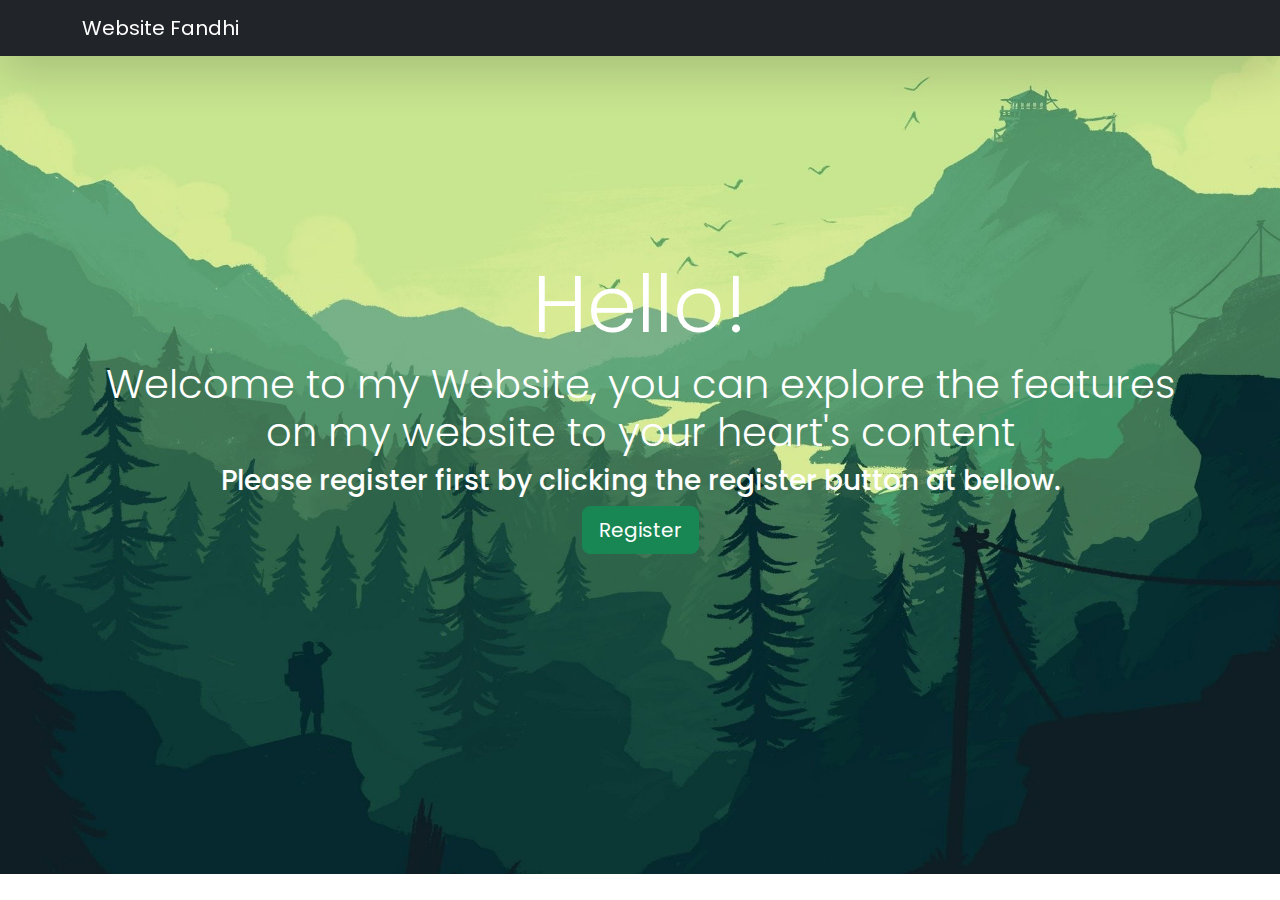
<file: index.html>
<!DOCTYPE html>
<html lang="en">
<head>
    <meta charset="UTF-8">
    <meta name="viewport" content="width=device-width, initial-scale=1.0">
    <link href="https://cdn.jsdelivr.net/npm/bootstrap@5.3.3/dist/css/bootstrap.min.css" rel="stylesheet" integrity="sha384-QWTKZyjpPEjISv5WaRU9OFeRpok6YctnYmDr5pNlyT2bRjXh0JMhjY6hW+ALEwIH" crossorigin="anonymous">
    <title>Home</title>
    <link rel="stylesheet" href="css/index.css">
</head>
<body> 
    <nav class="navbar navbar-expand-lg navbar-dark bg-dark shadow-lg fixed-top">
        <div class="container">
          <a class="navbar-brand" href="#">Website Fandhi</a>
          <button class="navbar-toggler" type="button" data-bs-toggle="collapse" data-bs-target="#navbarSupportedContent" aria-controls="navbarSupportedContent" aria-expanded="false" aria-label="Toggle navigation">
            <span class="navbar-toggler-icon"></span>
          </button>
        </div>
      </nav>
      <div class="container-fluid banner">
        <div class="container text-center">
            <h4 class="display-1">Hello!</h4>
            <h4 class="display-6">Welcome to my Website, you can explore the features on my website to your heart's content</h4>
            <h3 class="display-7">Please register first by clicking the register button at bellow.</h3> 
      <a href="register.html">
        <button type="button" class="btn btn-success btn-lg">Register</button>
      </a> 
      </div>   
</body>
</html>
</file>
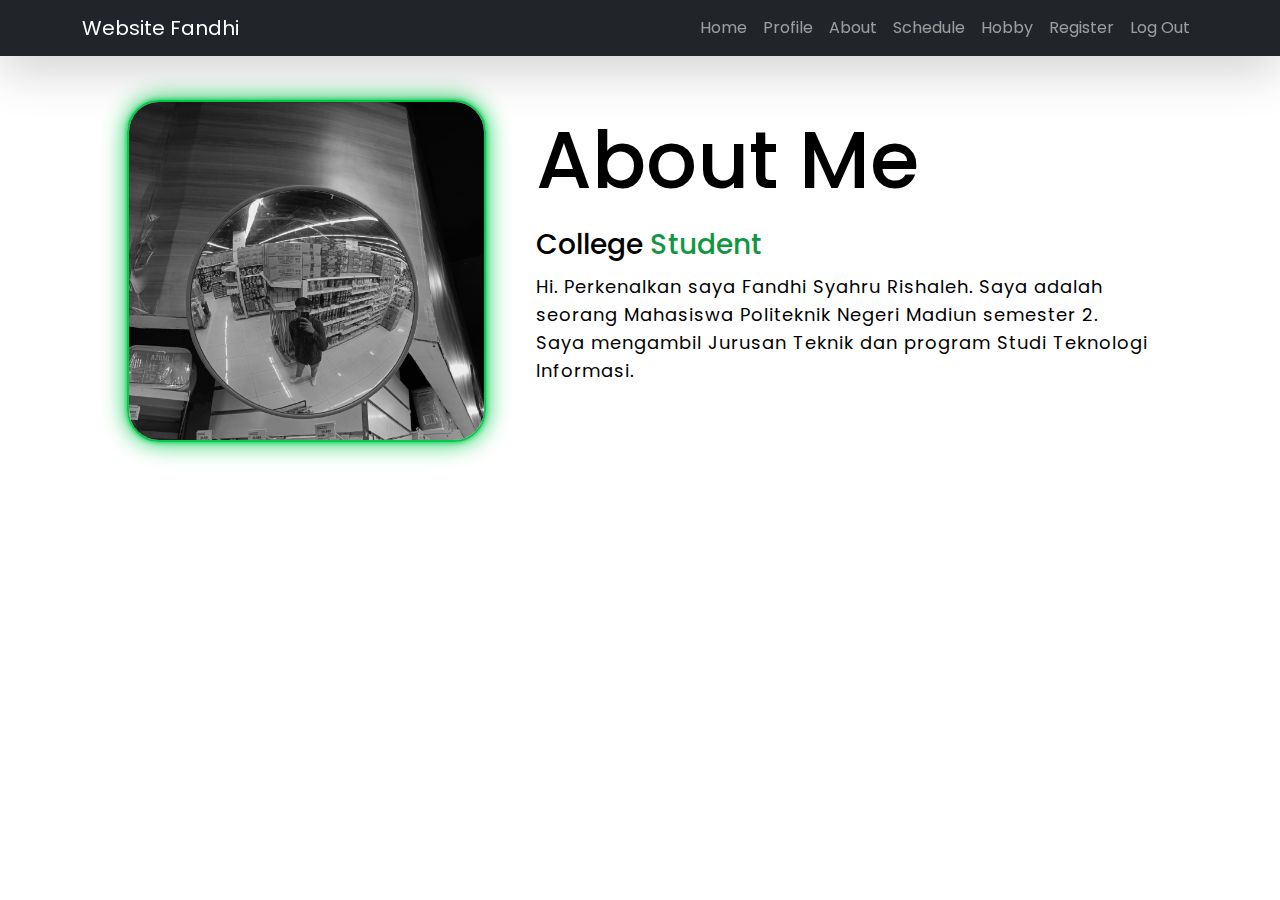
<file: about.html>
<!DOCTYPE html>
<html lang="en">
<head>
    <meta charset="UTF-8">
    <meta name="viewport" content="width=device-width, initial-scale=1.0">
    <link href="https://cdn.jsdelivr.net/npm/bootstrap@5.3.3/dist/css/bootstrap.min.css" rel="stylesheet" integrity="sha384-QWTKZyjpPEjISv5WaRU9OFeRpok6YctnYmDr5pNlyT2bRjXh0JMhjY6hW+ALEwIH" crossorigin="anonymous">
    <title>About Me</title>
    <link rel="stylesheet" href="css/about.css">
   
</head>
<body>
  <nav class="navbar navbar-expand-lg navbar-dark bg-dark shadow-lg fixed-top">
    <div class="container">
      <a class="navbar-brand" href="#">Website Fandhi</a>
      <button class="navbar-toggler" type="button" data-bs-toggle="collapse" data-bs-target="#navbarSupportedContent" aria-controls="navbarSupportedContent" aria-expanded="false" aria-label="Toggle navigation">
        <span class="navbar-toggler-icon"></span>
      </button>
      <div class="collapse navbar-collapse text-right" id="navbarSupportedContent">
        <ul class="navbar-nav ms-auto mb-2 mb-lg-0">
          <li class="nav-item">
            <a class="nav-link" href="home.html">Home</a>
          </li>
          <li class="nav-item">
            <a class="nav-link" href="profile.html">Profile</a>
          </li>
          <li class="nav-item">
            <a class="nav-link" href="about.html">About</a>
          </li>
          <li class="nav-item">
            <a class="nav-link" href="schedule.html">Schedule</a>
          </li>
          <li class="nav-item">
            <a class="nav-link" href="hobby.html">Hobby</a>
          </li>
          <li class="nav-item">
            <a class="nav-link" href="register.html">Register</a>
          </li>
          <li class="nav-item">
            <a class="nav-link" href="index.html" >Log Out</a>
          </li>
        </ul>
      </div>
    </div>
  </nav>
  <section class="about">
    <div class="main">
      <img src="gambar/fandhi6.jpg" alt="">
      <div class="about-text">
        <h1>About Me</h1>
        <h5> College <span>
          Student
        </span></h5>
        <p>
          Hi. Perkenalkan saya Fandhi Syahru Rishaleh. Saya adalah seorang Mahasiswa
          Politeknik Negeri Madiun semester 2. Saya mengambil Jurusan Teknik dan program
          Studi Teknologi Informasi.
        </p>
      </div>
    </div>
  </section>
</body>
<script src="https://cdn.jsdelivr.net/npm/bootstrap@5.3.3/dist/js/bootstrap.bundle.min.js" integrity="sha384-YvpcrYf0tY3lHB60NNkmXc5s9fDVZLESaAA55NDzOxhy9GkcIdslK1eN7N6jIeHz" crossorigin="anonymous"></script>
</html>
</file>
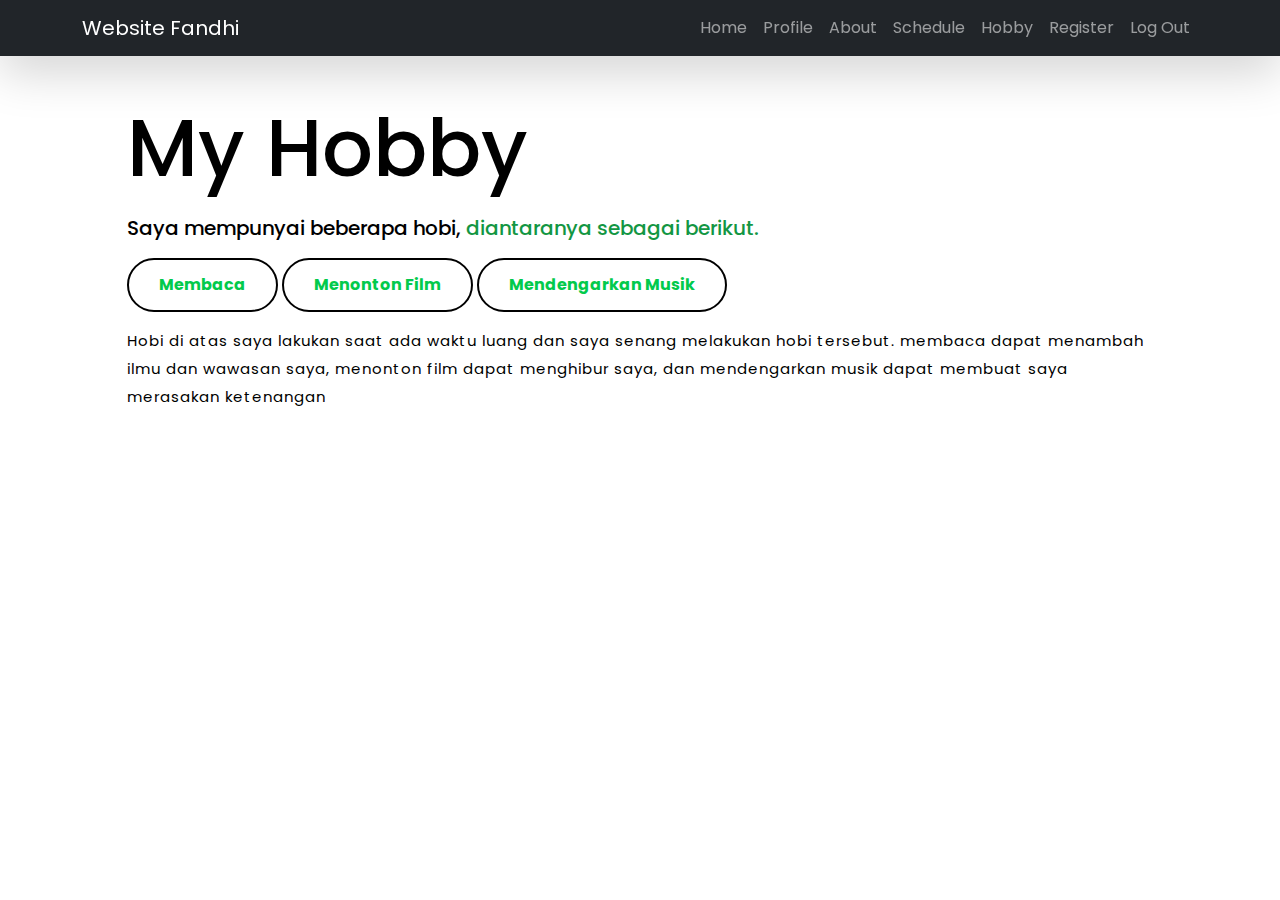
<file: hobby.html>
<!DOCTYPE html>
<html lang="en">
<head>
    <meta charset="UTF-8">
    <meta name="viewport" content="width=device-width, initial-scale=1.0">
    <link href="https://cdn.jsdelivr.net/npm/bootstrap@5.3.3/dist/css/bootstrap.min.css" rel="stylesheet" integrity="sha384-QWTKZyjpPEjISv5WaRU9OFeRpok6YctnYmDr5pNlyT2bRjXh0JMhjY6hW+ALEwIH" crossorigin="anonymous">
    <title>My Hobby</title>
    <link rel="stylesheet" href="css/hobby.css">
   
</head>
<body>
  <nav class="navbar navbar-expand-lg navbar-dark bg-dark shadow-lg fixed-top">
    <div class="container">
      <a class="navbar-brand" href="#">Website Fandhi</a>
      <button class="navbar-toggler" type="button" data-bs-toggle="collapse" data-bs-target="#navbarSupportedContent" aria-controls="navbarSupportedContent" aria-expanded="false" aria-label="Toggle navigation">
        <span class="navbar-toggler-icon"></span>
      </button>
      <div class="collapse navbar-collapse text-right" id="navbarSupportedContent">
        <ul class="navbar-nav ms-auto mb-2 mb-lg-0">
          <li class="nav-item">
            <a class="nav-link" href="home.html">Home</a>
          </li>
          <li class="nav-item">
            <a class="nav-link" href="profile.html">Profile</a>
          </li>
          <li class="nav-item">
            <a class="nav-link" href="about.html">About</a>
          </li>
          <li class="nav-item">
            <a class="nav-link" href="schedule.html">Schedule</a>
          </li>
          <li class="nav-item">
            <a class="nav-link" href="hobby.html">Hobby</a>
          </li>
          <li class="nav-item">
            <a class="nav-link" href="register.html">Register</a>
          </li>
          <li class="nav-item">
            <a class="nav-link" href="index.html" >Log Out</a>
          </li>
        </ul>
      </div>
    </div>
  </nav>
  <section class="hobby">
    <div class="main">
        
      <div class="about-text">
        <h1>My Hobby</h1>
        <h5> Saya mempunyai beberapa hobi, <span>
          diantaranya sebagai berikut.
        </span></h5>
        <button type="button">Membaca</button>
        <button type="button">Menonton Film</button>
        <button type="button">Mendengarkan Musik</button>
        <p>Hobi di atas saya lakukan saat ada waktu luang dan saya senang melakukan hobi tersebut.
           membaca dapat menambah ilmu dan wawasan saya, menonton film dapat menghibur saya, dan
           mendengarkan musik dapat membuat saya merasakan ketenangan
        </p>
      </div>
    </div>
  </section>
</body>
<script src="https://cdn.jsdelivr.net/npm/bootstrap@5.3.3/dist/js/bootstrap.bundle.min.js" integrity="sha384-YvpcrYf0tY3lHB60NNkmXc5s9fDVZLESaAA55NDzOxhy9GkcIdslK1eN7N6jIeHz" crossorigin="anonymous"></script>
</html>
</file>
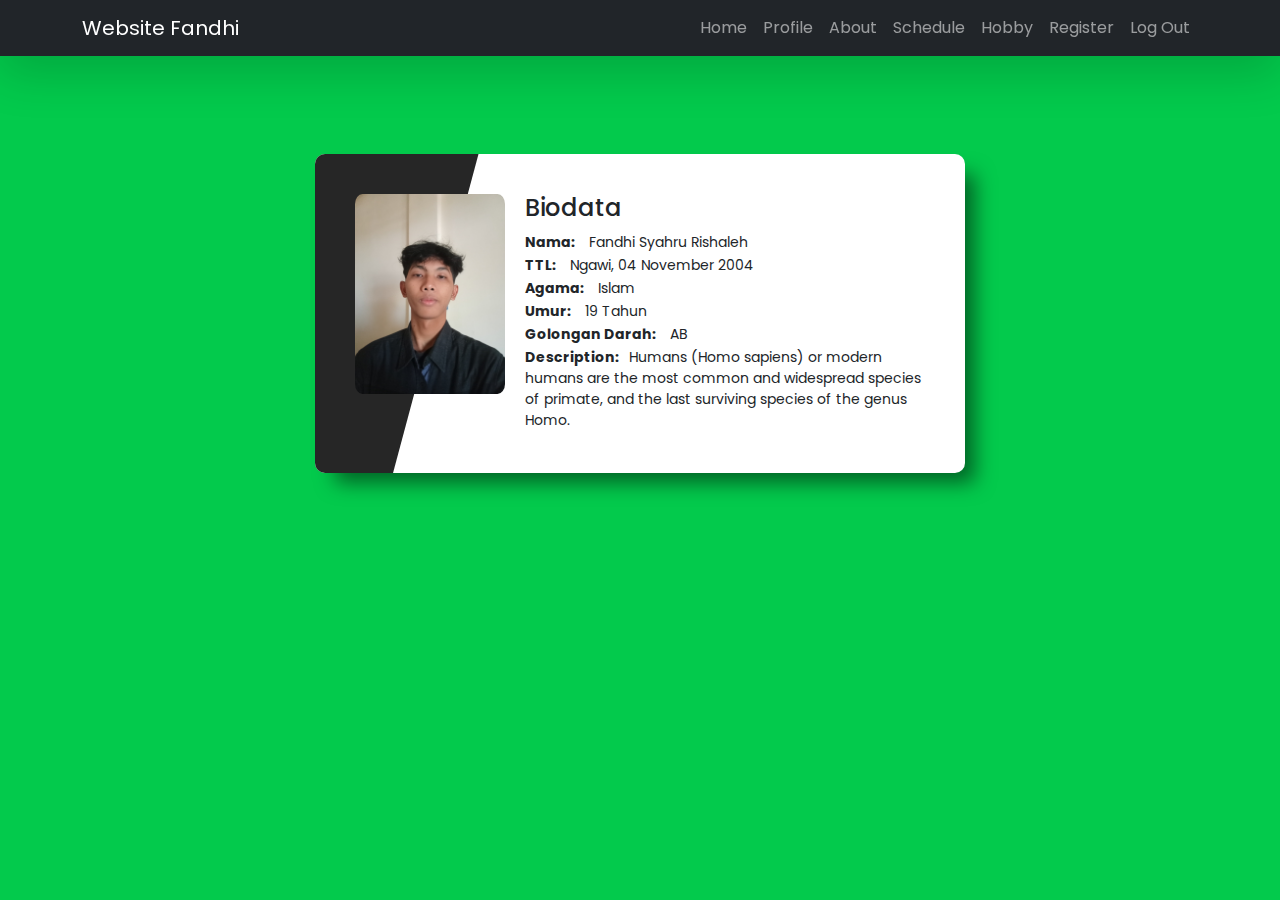
<file: profile.html>
<!DOCTYPE html>
<html lang="en">
<head>
    <meta charset="UTF-8">
    <meta http-equiv="X-UA-Compatible" content="IE=edge">
    <meta name="viewport" content="width=device-width, initial-scale=1.0">
    <link href="https://cdn.jsdelivr.net/npm/bootstrap@5.3.3/dist/css/bootstrap.min.css" rel="stylesheet" integrity="sha384-QWTKZyjpPEjISv5WaRU9OFeRpok6YctnYmDr5pNlyT2bRjXh0JMhjY6hW+ALEwIH" crossorigin="anonymous">
    <title>Profile</title>
    <link rel="stylesheet" href="css/profile.css">
</head>
<body> 
    <nav class="navbar navbar-expand-lg navbar-dark bg-dark shadow-lg fixed-top">
        <div class="container">
          <a class="navbar-brand" href="#">Website Fandhi</a>
          <button class="navbar-toggler" type="button" data-bs-toggle="collapse" data-bs-target="#navbarSupportedContent" aria-controls="navbarSupportedContent" aria-expanded="false" aria-label="Toggle navigation">
            <span class="navbar-toggler-icon"></span>
          </button>
          <div class="collapse navbar-collapse text-right" id="navbarSupportedContent">
            <ul class="navbar-nav ms-auto mb-2 mb-lg-0">
              <li class="nav-item">
                <a class="nav-link" href="home.html">Home</a>
              </li>
              <li class="nav-item">
                <a class="nav-link" href="profile.html">Profile</a>
              </li>
              <li class="nav-item">
                <a class="nav-link" href="about.html">About</a>
              </li>
              <li class="nav-item">
                <a class="nav-link" href="schedule.html">Schedule</a>
              </li>
              <li class="nav-item">
                <a class="nav-link" href="hobby.html">Hobby</a>
              </li>
              <li class="nav-item">
                <a class="nav-link" href="register.html">Register</a>
              </li>
              <li class="nav-item">
                <a class="nav-link" href="index.html" >Log Out</a>
              </li>
            </ul>
          </div>
        </div>
      </nav>
      <div class="wrapper">
        <div class="user-card">
            <div class="user-card-img">
                <img src="gambar/fandhi5.jpg" alt="">
            </div>
            <div class="user-card-info">
                <h2>Biodata</h2>
                <p><span>Nama:</span> Fandhi Syahru Rishaleh</p>
                <p><span>TTL:</span> Ngawi, 04 November 2004</p>
                <p><span>Agama:</span> Islam</p>
                <p><span>Umur:</span> 19 Tahun</p>
                <p><span>Golongan Darah:</span> AB</p>
                <p><span>Description:</span>Humans (Homo sapiens) or modern 
                         humans are the most common and widespread species of primate, 
                         and the last surviving species of the genus Homo. </p>
            </div>
        </div>
      </div>
</body>
<script src="https://cdn.jsdelivr.net/npm/bootstrap@5.3.3/dist/js/bootstrap.bundle.min.js" integrity="sha384-YvpcrYf0tY3lHB60NNkmXc5s9fDVZLESaAA55NDzOxhy9GkcIdslK1eN7N6jIeHz" crossorigin="anonymous"></script>
</html>
</file>
<file: css/index.css>
@import url('https://fonts.googleapis.com/css2?family=Poppins:wght@500&display=swap');

* {
    font-family: 'poppins',sans-serif;
}
.banner {
    background: url("../gambar/peakpx.jpg") 
    no-repeat center center;
    background-size: cover;
    padding-top: 20%;
    padding-bottom: 25%;
    color: #FFF;
}
</file>
<file: css/about.css>
@import url('https://fonts.googleapis.com/css2?family=Poppins:wght@500&display=swap');

* {
    padding: 0;
    margin: 0;
    box-sizing: border-box;
    font-family: 'poppins', sans-serif;
}
.about {
    min-height: 100vh;
    width: 100%;
    padding: 100px;
    background-color: #ffffff;
}
.about img {
    border: 2px solid #03ca4c;
    box-shadow: 0 0 5px #03ca4c,
                0 0 25px #03ca4c;
    height: auto;
    width: 35%;
    border-radius: 2em;
    transition: 0.5s ease ;
    text-decoration: none;
}
.about img:hover {
    background: #03ca4c;
    color: #03ca4c;
    border: 2px solid ;
    box-shadow: 0 0 5px #03ca4c,
                0 0 25px #03ca4c;
    cursor: pointer;
    transform: scale(1.1);
    margin-left: 0.5em;
    
}
.main {
    width: 1200px;
    max-width: 95%;
    margin: 0 auto;
    display: flex;
    align-items: center;
    justify-content: space-around;
}
.about-text h1 {
    color: black;
    font-size: 80px;
    text-transform: capitalize;
    margin-bottom: 20px;
    padding-left: 50px;
}
.about-text h5 {
    color: black;
    font-size: 28px;
    text-transform: 25px;
    margin-bottom: 0.4em;
    padding-left: 50px;
}
span {
    columns: #03ca4c;
    color: #139643;

}
.about-text p{
    color: black;
    letter-spacing: 1px;
    line-height: 28px;
    font-size: 18px;
    margin-bottom: 45px;
    padding-left: 50px;
}
button {
    background: transparent;
    color: #03ca4c;
    font-size: 16px;
    text-decoration: none;
    border: 2px solid #03ca4c;
    font-weight: bold;
    padding: 13px 30px;
    border-radius: 30px;
    transition: .4s ease;
}
button:hover {
    background: #03ca4c;
    color: black;
    border: 2px solid ;
    box-shadow: 0 0 5px #03ca4c,
                0 0 25px #03ca4c;
    cursor: pointer;
    transform: scale(1.1);
    margin-left: 0.5em;
}
</file>
<file: css/hobby.css>
@import url('https://fonts.googleapis.com/css2?family=Poppins:wght@500&display=swap');

* {
    padding: 0;
    margin: 0;
    box-sizing: border-box;
    font-family: 'poppins', sans-serif;
}
.hobby {
    min-height: 100vh;
    width: 100%;
    padding: 100px;
    background-color: #ffffff;
}
.hobby img {
    border: 2px solid #03ca4c;
    box-shadow: 0 0 5px #03ca4c,
                0 0 25px #03ca4c;
    height: auto;
    width: 35%;
    border-radius: 5em;
    transition: 0.5s ease ;
    text-decoration: none;
}
.hobby img:hover {
    background: #03ca4c;
    color: black;
    border: 2px solid ;
    box-shadow: 0 0 5px #03ca4c,
                0 0 25px #03ca4c;
    cursor: pointer;
    transform: scale(1.1);
    margin-left: 0.5em;
}
.main {
    width: 1200px;
    max-width: 95%;
    margin: 0 auto;
    display: flex;
    align-items: center;
    justify-content: space-around;
}
.about-text h1 {
    color: black;
    font-size: 80px;
    text-transform: capitalize;
    margin-bottom: 20px;
  
}
.about-text h5 {
    color: black;
    font-size: 20px;
    text-transform: 25px;
    margin-bottom: 0.4em;
    padding-bottom: 10px;
}
span {
    columns: #03ca4c;
    color: #139643;

}
.about-text p{
    color: black;
    letter-spacing: 1px;
    line-height: 28px;
    font-size: 15px;
    margin-bottom: 45px;
    padding-top: 15px;
}
button {
    background: transparent;
    color: #03ca4c;
    font-size: 16px;
    text-decoration: none;
    border: 2px solid #000000;
    font-weight: bold;
    padding: 13px 30px;
    border-radius: 30px;
    transition: .4s ease;
}
button:hover {
    background: #03ca4c;
    color: black;
    border: 2px solid ;
    box-shadow: 0 0 5px #03ca4c,
                0 0 25px #03ca4c;
    cursor: pointer;
    transform: scale(1.1);
    margin-left: 0.5em;
}
</file>
<file: css/profile.css>
@import url('https://fonts.googleapis.com/css2?family=Poppins:wght@500&display=swap');

body,html {
    height: 100%;
}
body {
    background: #03ca4c;
    font-family: 'poppins', sans-serif;
}
.wrapper {
    display: flex;
    justify-content: center;
    align-items: center;
    padding-top: 12%;
}
.user-card {
    display: flex;
    flex-direction: column;
    align-items: center;
    justify-content: center;
    background-color: #fff;
    border-radius: 10px;
    padding: 40px;
    width: 650px;
    position: relative;
    overflow: hidden;
    box-shadow: 15px 15px 20px -5px rgba(0,0,0,0.5);
}
.user-card:before {
    position: absolute;
    content: '';
    height: 300%;
    width: 173px;
    background: #262626;
    top: -60px;
    left: -125px;
    z-index: 0;
    transform: rotate(15deg);
}
.user-card-img {
    display: flex;
    justify-content: center;
    align-items: center;
    z-index: 3;
}
.user-card-img img {
    width: 150px;
    height: 200px;
    object-fit: cover;
    border-radius: 5%;
}
.user-card-info {
    text-align: center;
}
.user-card-info h2 {
    font-size: 24px;
    margin: 0;
    margin-bottom: 10px;
    font-family: 'poppins', sans-serif;
}
.user-card-info p {
    font-size: 14px;
    margin-bottom: 2px;
}
.user-card-info p span {
    font-weight: 700;
    margin-right: 10px;
}

@media only screen and (min-width: 768px) {
    .user-card {
        flex-direction: row;
        align-items: flex-start;
    }
    .user-card-img {
        margin-right: 20px;
        margin-bottom: 0;
    }
    .user-card-info {
        text-align: left;
    }
}

@media (max-width: 767px) {
    .wrapper {
        padding-top: 3%;
    }
    .user-card::before {
        width: 300%;
        height: 200px;
        transform: rotate(0);
    }
    .user-card-info h2 {
        margin-top: 25px;
        font-size: 25px;
    }
    .user-card-info p span {
        display: block;
        margin-bottom: 15px;
        font-size: 18px;
    }
}
</file>
